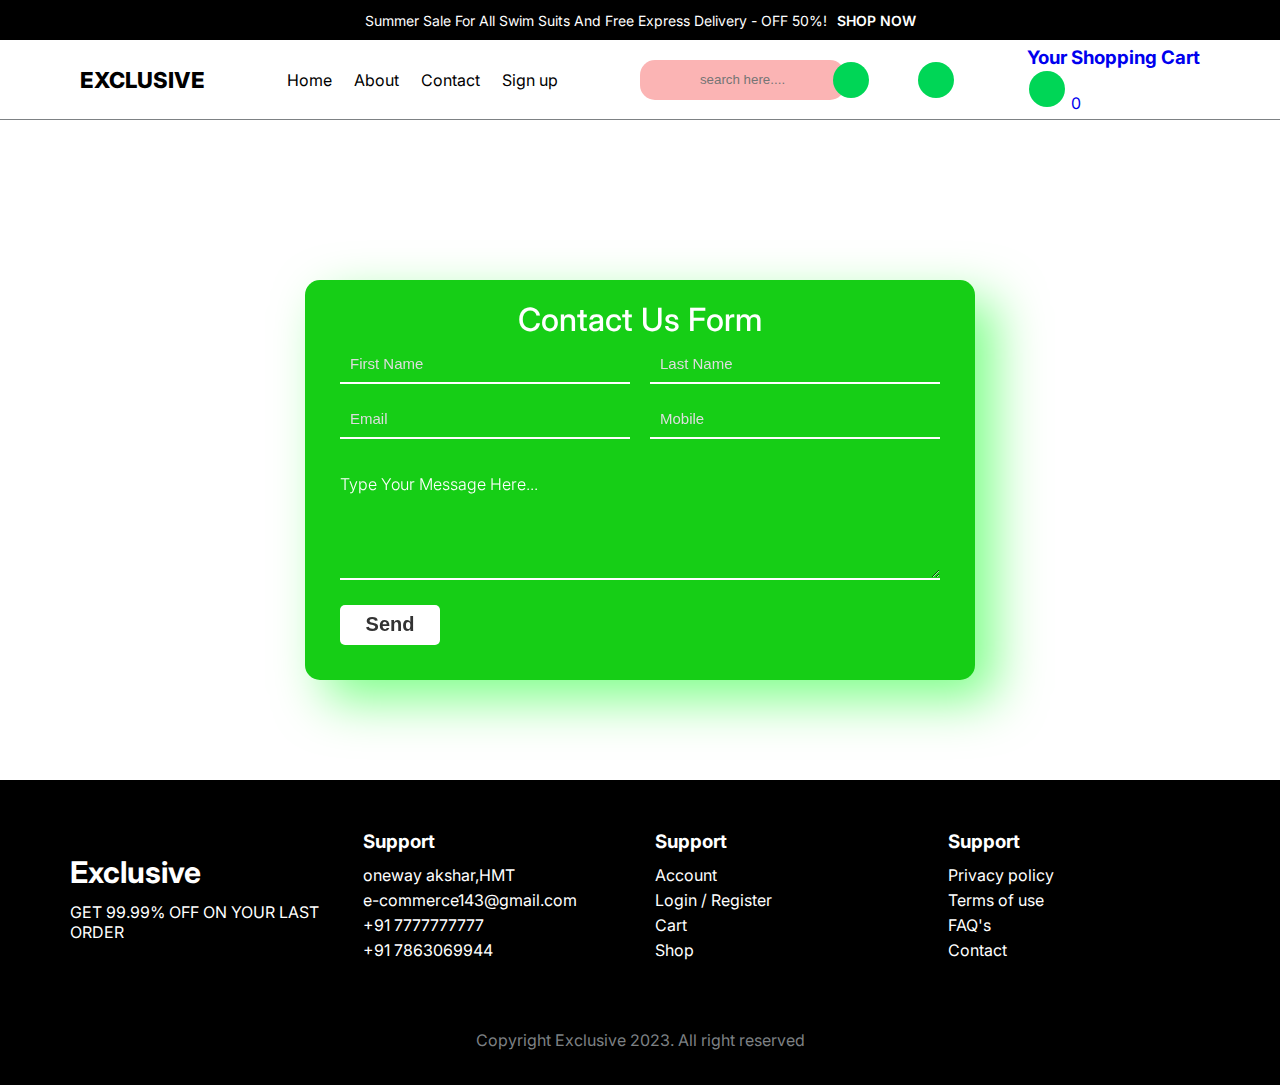
<file: contect.html>
<!DOCTYPE html>
<html lang="en">
<head>
    <meta charset="UTF-8">
    <meta http-equiv="X-UA-Compatible" content="IE=edge">
    <meta name="viewport" content="width=device-width, initial-scale=1.0">
    <title>Form Contact Us</title>
   <link rel="stylesheet" href="./css/contect.css">
   <link rel="stylesheet" href="./css/styles.css">
    <link rel="stylesheet" href="https://cdnjs.cloudflare.com/ajax/libs/font-awesome/6.5.2/css/all.min.css" integrity="sha512-SnH5WK+bZxgPHs44uWIX+LLJAJ9/2PkPKZ5QiAj6Ta86w+fsb2TkcmfRyVX3pBnMFcV7oQPJkl9QevSCWr3W6A==" crossorigin="anonymous" referrerpolicy="no-referrer" />
   
</head>
<body>
  <div class="top_nav">
    <div class="container top_nav_container">
      <div class="top_nav_wrapper">
        <p class="tap_nav_p">
          Summer Sale For All Swim Suits And Free Express Delivery - OFF 50%!
        </p>
        <a href="#" class="top_nav_link">SHOP NOW</a>
      </div>
    </div>
  </div>
  <nav class="nav">
      <div class="container nav_container">
        <a href="#" class="nav_logo"><i class="fa-solid fa-basket-shopping"></i>  EXCLUSIVE</a>
        <ul class="nav_list">
          <li class="nav_item"><a href="/index.html" class="nav_link">Home</a></li>
          <li class="nav_item"><a href="/about.html" class="nav_link">About</a></li>
          <li class="nav_item"><a href="/contect.html" class="nav_link">Contact</a></li>
          <li class="nav_item">
            <a href="/sign-up.html" class="nav_link">Sign up</a>
          </li>
        </ul>
        <div class="nav_items">
          <span action="">
            <input type="text"  id="nav_input" placeholder="search here...." />
            <button type="submit"><i class="fas fa-search"></i></button>
          </span>
          
        </div>

           <span class="yug">
            <button type="button"><i class="fa-regular fa-heart"></i></button>
           </span>
<span class="raj">
<a href="cart.html">
  <h3>Your Shopping Cart</h3>
  <div class="shopping">
    <button type="button"><i class="fa-solid fa-cart-shopping"></i></button>
      <span class="quantity">0</span>
  </div> 
</a> 
        </span>
        
      </div>
    </nav>




        <br>
        <br>
        <br>
        <br>  <br>
        <br>
        <br>
        <br>
    <div class="container">
       
        <form class="no">
            <h1>Contact Us Form</h1>
            <input type="text" id="firstName" placeholder="First Name" required>
            <input type="text" id="lastName" placeholder="Last Name" required>
            <input type="email" id="email" placeholder="Email" required>
            <input type="text" id="mobile" placeholder="Mobile" required>
            <h4>Type Your Message Here...</h4>
            <textarea required></textarea>
            <input type="submit" value="Send" id="button">
        </form>
    </div>
    <footer class="footer">
      <div class="container footer_container">
        <div class="footer_item">
          <a href="#" class="footer_logo">Exclusive</a>
          <div class="footer_p">
           GET 99.99% OFF ON YOUR LAST ORDER 
          </div>
        </div>
        <div class="footer_item">
          <h3 class="footer_item_titl">Support</h3>
          <ul class="footer_list">
            <li class="li footer_list_item">oneway akshar,HMT</li>
            <li class="li footer_list_item">e-commerce143@gmail.com</li>
            <li class="li footer_list_item">+91 7777777777 </li>
            <li class="li footer_list_item">+91 7863069944</li>
          </ul>
        </div>
        <div class="footer_item">
          <h3 class="footer_item_titl">Support</h3>
          <ul class="footer_list">
            <li class="li footer_list_item">Account</li>
            <li class="li footer_list_item">Login / Register</li>
            <li class="li footer_list_item">Cart</li>
            <li class="li footer_list_item">Shop</li>
          </ul>
        </div>
        <div class="footer_item">
          <h3 class="footer_item_titl">Support</h3>
          <ul class="footer_list">
            <li class="li footer_list_item">Privacy policy</li>
            <li class="li footer_list_item">Terms of use</li>
            <li class="li footer_list_item">FAQ's</li>
            <li class="li footer_list_item">Contact</li>
          </ul>
        </div>
      </div>
      <div class="footer_bottom">
        <div class="container footer_bottom_container">
          <p class="footer_copy">
            Copyright Exclusive 2023. All right reserved
          </p>
        </div>
      </div>
        </footer>
</body>
</html>
</file>
<file: css/contect.css>
.container{
  
    display: flex;
    justify-content: center;
    align-items: center;
    
} 

.container form {
    width: 670px;
    height: 400px;
    display: flex;
    justify-content: center;
    box-shadow: 20px 20px 50px rgba(0, 255, 21, 0.5);
    border-radius: 15px;
    background: rgb(22, 206, 22);
    backdrop-filter: blur(10px);
    flex-wrap: wrap;
}

.container form h1{
    color: #fff;
    font-weight: 500;
    margin-top: 20px;
    width: 500px;
    text-align: center;
}

.container form input{
    width: 290px;
    height: 40px;
    padding-left: 10px;
    outline: none;
    border: none;
    font-size: 15px;
    margin-bottom: 10px;
    background: none;
    border-bottom: 2px solid #fff;
}

.container form input::placeholder{
    color: #ddd;
}

.container form #lastName,
.container form #mobile{
    margin-left: 20px;
}

.container form h4{
    color: #fff;
    font-weight: 300;
    width: 600px;
    margin-top: 20px;
}

.container form textarea{
    background: none;
    border: none;
    border-bottom: 2px solid #fff;
    color: #fff;
    font-weight: 200;
    font-size: 15px;
    padding: 10px;
    outline: none;
    min-width: 600px;
    max-width: 600px;
    min-height: 80px;
    max-height: 80px;
}

textarea::-webkit-scrollbar{
    width: 1em;
}

textarea::-webkit-scrollbar-thumb{
    background-color: rgba(194,194,194,0.713);
}

.container form #button{
    border: none;
    background: #fff;
    border-radius: 5px;
    margin-top: 20px;
    font-weight: 600;
    font-size: 20px;
    color: #333;
    width: 100px;
    padding: 0;
    margin-right: 500px;
    margin-bottom: 30px;
    transition: 0.3s;
}

.container form #button:hover{
    opacity: 0.7;
}
</file>
<file: css/styles.css>
@import url("https://fonts.googleapis.com/css2?family=Inter:wght@200;300;500;600;700;800;900&display=swap");
:root {
  --font-main: "Inter", sans-serif;
  --colo-primary: #db4444;
  --colo-dark-1: #000000;
  --colo-dark-2: #7d8184;
  --colo-white-1: #ffffff;
  --colo-white-2: #f5f5f5;
  --color-green: #00d656;
}

* {
  padding: 0px;
  margin: 0px;
  box-sizing: border-box;
}
html {
  font-size: 10px;
  /* 1 rem 10px */
}
body {
  font-family: var(--font-main);
  font-size: 1.6rem;
}
a {
  text-decoration: none;
}
ul {
  list-style: none;
}
.container {
  max-width: 114rem;
  margin: 0 auto;
  padding: 0rem 1rem;
}
.w-6 {
  width: 2rem;
  height: 2rem;
}
.h-6 {
  fill: rgb(239, 140, 1);
}
/* top_nav */
.top_nav {
  width: 100%;
  height: 4rem;
  background-color: var(--colo-dark-1);
}
.top_nav_container {
  width: 100%;
  height: 100%;
  display: flex;
  justify-content: center;
  align-items: center;
}
.top_nav_wrapper {
  display: flex;
  color: var(--colo-white-1);
}
.tap_nav_p {
  font-size: 1.4rem;
  font-weight: 400;
}
.top_nav_link {
  margin-left: 1rem;
  font-size: 1.4rem;
  font-weight: 600;
  color: var(--colo-white-1);
}
/* navbaar */
.nav {
    width: 100%;
    height: 8rem;
    border-bottom: 1px solid var(--colo-dark-2);
  }
  .nav_container {
    width: 100%;
    height: 100%;
    display: flex;
    justify-content: space-between;
    align-items: center;
  }
  .nav_list {
    display: flex;
  }
  .nav_items {
    display: flex;
  }
  .nav_logo {
    font-size: 2.2rem;
    font-weight: 800;
    color: var(--colo-dark-1);
  }
  .nav_item {
    margin: 0rem 0.5rem;
  }
  .nav_link {
    padding: 0.6rem;
    color: var(--colo-dark-1);
  }
  .nav_form {
    padding: 0.8rem;
    background-color: var(--colo-white-2);
    display: flex;
    align-items: center;
  }
  .nav_input {
    padding : 0.4rem;
    background-color :transparent;
    outline: none;
    border: none;
  } 
  
  .nav_items span{
    width: 205px;
    height: 40px;
    border: center;
    outline: center;
    background: #fbb4b4;
    border-radius: 15px;
    font-size: 25px;
    text-align:center;
  }
 
  .nav_items input {
    background-color: #fbb4b4;
    text-align: center;
    border: 0;
  }
  .nav_items button  {
    cursor: pointer;
    width: 40px;
    height: 40px;
    border-radius: 20px;
    border: black;
    position: absolute;
    right: center;
    transform: scale(0.9);
    background: #00d656;
  }
  .yug{
    cursor: pointer;
    width: 40px;
    height: 40px;
    border-radius: 20px;
    border: black;
    right: center;
    transform: scale(0.9);
    background: #00d656;
  
  }
  .yug button {
    cursor: pointer;
    width: 40px;
    height: 40px;
    border-radius: 50px;
    border: black;
    
    transform: scale(0.9);
    background: #00d656;
  }
  .raj button {
    cursor: pointer;
    width: 40px;
    height: 40px;
    border-radius: 50px;
    border: black;
    right: center;
    transform: scale(0.9);
    background: #00d656;
  }
/* header */
.header_container {
  width: 100%;
  display: flex;
  margin-top: 4rem;
}
.header_filter {
  width: 25%;
  display: flex;
  flex-direction: column;
  justify-content: space-around;
}
.header_filter_link {
  color: var(--colo-dark-1);
}

/* section */
.section {
  margin-top: 10rem;
}

/* flash sale */

.section_category_p {
  border-left: 1.4rem solid var(--colo-primary);
  padding-left: 1.5rem;
  margin-bottom: 1.5rem;
  color: var(--colo-primary);
  font-size: 1.3rem;
}
.section_header {
  display: flex;
  align-items: flex-end;
  margin-bottom: 4rem;
}
.section_title {
  margin-right: 2rem;
  font-size: 2.6rem;
}
#demo {
  font-size: 1.8rem;
}
/* swiper slide */
.swiper {
  width: 100%;
  height: 100%;
  margin-bottom: 5rem;
}

.swiper-slide {
  text-align: center;
  font-size: 18px;
  background: #fff;
  display: flex;
  justify-content: center;
  align-items: center;
}

/* cards */
.card {
  margin-bottom: 5rem;
}
.card_top {
  width: 100%;
  height: 22rem;
  position: relative;
}
.card_img {
  width: 100%;
  height: 100%;
}
.card_tag {
  position: absolute;
  top: 1rem;
  left: 1rem;
  z-index: 9;
  background-color: var(--colo-primary);
  padding: 0.4rem 0.7rem;
  font-size: 1rem;
  font-weight: 600;
  color: var(--colo-white-1);
  border-radius: 0.5rem;
}
.card_top_icons {
  position: absolute;
  z-index: 9;
  top: 1rem;
  right: 1rem;
}
.card_top_icon {
  width: 3.4rem;
  height: 3.4rem;
  padding: 1rem;
  background-color: var(--colo-white-1);
  border-radius: 10rem;
}
.card_body {
  margin-top: 1rem;
  text-align: left;
}
.card_title {
  font-size: 1.6rem;
  margin-bottom: 1rem;
}
.card_price {
  color: var(--colo-primary);
  margin-bottom: 1rem;
}
.card_ratings {
  display: flex;
}
.card_stars {
  margin-right: 1rem;
}
.container_btn {
  width: 100%;
  text-align: center;
}
.container_btn_a {
  background-color: var(--colo-primary);
  color: var(--colo-white-1);
  padding: 1.6rem 3rem;
  border-radius: 0.5rem;
}

/* categories */
.categories {
  width: 100%;
  display: grid;
  grid-template-columns: repeat(auto-fit, minmax(14rem, 1fr));
  grid-gap: 2rem;
}
.category {
  text-align: center;
  padding: 3rem;
  border: 1px solid var(--colo-white-2);
  transition: all 0.3s ease;
  cursor: pointer;
}
.category:hover {
  background-color: var(--colo-primary);
}
.category_icon {
  width: 3.5rem;
  height: auto;
}

/* trending */
.trending {
  background-color: var(--colo-dark-1);
  padding: 8rem 4rem;
  width: 100%;
  display: grid;
  grid-template-columns: repeat(auto-fit, minmax(22rem, 1fr));
  grid-gap: 2rem;
  align-items: center;
}
.trending_img {
  width: 100%;
}
.trending_p {
  color: var(--color-green);
}
.trending_title {
  color: var(--colo-white-1);
  font-size: 4rem;
  margin-top: 1rem;
  margin-bottom: 3rem;
}
.trending_btn {
  background-color: var(--color-green);
  padding: 1rem 2rem;
  color: var(--colo-white-1);
}
.products {
  width: 100%;
  display: grid;
  grid-template-columns: repeat(auto-fit, minmax(22rem, 1fr));
  grid-gap: 2rem;
}

/* gallery */
.gallery_item {
  width: 100%;
  position: relative;
}
.gallery {
  width: 100%;
  display: grid;
  grid-template-columns: repeat(7, 1fr);
  grid-template-rows: repeat(8, 4vw);
  grid-gap: 1.5rem;
}
.gallery_item {
  width: 100%;
}
.gallery_item_img {
  width: 100%;
  height: 100%;
  object-fit: cover;
}
.gallery_item_content {
  position: absolute;
  bottom: 2rem;
  left: 2rem;
  z-index: 9;
  width: 70%;
}
.gallery_item_title {
  color: var(--colo-white-1);
  font-size: 2.2rem;
}
.gallery_item_p {
  color: var(--colo-white-1);
  font-size: 1.4rem;
  margin: 1rem 0rem;
}
.gallery_item_link {
  color: var(--colo-white-1);
  text-decoration: underline;
}
.gallery_item_1 {
  grid-column-start: 1;
  grid-column-end: 4;
  grid-row-start: 1;
  grid-row-end: 8;
}
.gallery_item_2 {
  grid-column-start: 4;
  grid-column-end: 8;
  grid-row-start: 1;
  grid-row-end: 4;
}
.gallery_item_3 {
  grid-column-start: 4;
  grid-column-end: 6;
  grid-row-start: 4;
  grid-row-end: 8;
}
.gallery_item_4 {
  grid-column-start: 6;
  grid-column-end: 8;
  grid-row-start: 4;
  grid-row-end: 8;
}

/* services */
.services_container {
  width: 100%;
  display: grid;
  grid-template-columns: repeat(auto-fit, minmax(22rem, 1fr));
  grid-gap: 3rem;
}
.box{
  width: 200px;
height: 200px;
border: 2px solid black;
margin: 30px;
float: left;
}
.service {
  text-align: center;
}
.service_title {
  margin: 1.5rem 0rem;
}
/* footer */
.footer {
  margin-top: 10rem;
  background-color: var(--colo-dark-1);
}
.footer_container {
  width: 100%;
  display: grid;
  grid-template-columns: repeat(auto-fit, minmax(20rem, 1fr));
  grid-gap: 3rem;
  padding: 5rem 0rem;
  color: var(--colo-white-1);
}
.footer_logo {
  font-size: 3rem;
  color: var(--colo-white-1);
  font-weight: 700;
}
.footer_p {
  margin-top: 1.2rem;
}
.footer_item_titl {
  margin-bottom: 1.2rem;
}
.footer_list_item {
  margin: 0.5rem 0rem;
}
.footer_bottom_container {
  width: 100%;
  text-align: center;
}
.footer_copy {
  color: var(--colo-dark-2);
  padding: 1.5rem 0rem;
}

@media only screen and (max-width: 1070px) {
  .header_container {
    flex-direction: column;
  }
  .header_filter {
    display: none;
  }
}
.hamburger {
  display: none;
  cursor: pointer;
}
.hamburger > svg {
  width: 4.5rem;
  height: 4.5rem;
}
@media only screen and (max-width: 800px) {
  .top_nav {
    display: none;
  }
  .nav_list {
    display: none;
  }
  .nav_items {
    display: none;
  }
  .hamburger {
    display: block;
  }
}
@media only screen and (max-width: 800px) {
  .gallery {
    width: 100%;
    display: flex;
    flex-direction: column;
  }
}

/* mobile nav */
.mobile_nav {
  background-color: var(--colo-white-1);
  position: absolute;
  z-index: 99;
  height: 100vh;
  border-right: 1px solid var(--colo-dark-2);
  transition: all 0.5s ease;
}
.mobile_nav_item {
  padding: 2rem 10rem 2rem 5rem;
  border-bottom: 1px solid var(--colo-white-2);
}
.mobile_nav_link {
  color: var(--colo-dark-1);
  padding: 1.2rem 5rem 1.2rem 0rem;
}
.mobile_nav_hide {
  display: none;
}

/* Cart page */
.cart {
  width: 100%;
}
.cart_header {
  padding: 1.5rem;
  background-color: var(--colo-white-2);
  display: flex;
  justify-content: space-between;
  align-items: center;
  border-radius: 1px;
}

.cart_item {
  margin-top: 2rem;
  padding: 1.5rem;
  background-color: var(--colo-white-2);
  display: flex;
  justify-content: space-between;
  align-items: center;
  border-radius: 1px;
}
.cart_product {
  display: flex;
  flex-direction: column;
}
.cart_img {
  width: 7%;
}
.cart_total {
  margin-top: 2rem;
  text-align: right;
}
.add_to_cart {
  padding: 1rem 2rem;
  background-color: var(--colo-primary);
  color: var(--colo-white-1);
  cursor: pointer;
  border: none;
  outline: none;
  margin-top: 2rem;
}

/* Authentications */
.auth_container {
  width: 100%;
  display: flex;
  align-items: center;
  height: 90vh;
}
.auth_img {
  width: 50%;
  height: 100%;
}
.auth_img > img {
  width: 100%;
  height: 100%;
  object-fit: cover;
}
.auth_content {
  width: 50%;
}

@media only screen and (max-width: 800px) {
  .auth_img {
    display: none;
  }
  .auth_content {
    width: 100%;
  }
}

.auth_content {
  padding: 10rem;
}
.form_title {
  font-size: 3.2rem;
}
.auth_p {
  margin: 2rem 0rem;
}
.form_group {
  width: 100%;
}
.form_input {
  width: 100%;
  margin-bottom: 2rem;
  padding: 1rem 0.6rem;
  border: none;
  outline: none;
  border-bottom: 1px solid var(--colo-dark-2);
}
.form_pass {
  margin-bottom: 1rem;
}
.form_btn {
  width: 100%;
  padding: 1.3rem;
  background-color: var(--colo-primary);
  color: var(--colo-white-1);
  border: none;
  outline: none;
  margin-bottom: 1.5rem;
}
.form_link {
  color: var(--colo-white-1);
}
.form_group > span {
  margin-top: 2rem;
}
/* about */
.story_container {
     width: 100%;
       display: grid; 
        grid-template-columns: repeat(auto-fit, minmax(35rem, 1fr))  ;
        grid-gap: 6rem; 
 } 
 .story_content_title {
     font-size: 4rem;
       margin-bottom: 3rem;  
 }
.story_content_p  {
    font-size: 1.7rem; 
     font-weight: 400;  
     margin-bottom: 2rem;
}
.story_image > img {
      width: 100%;
        height: 100%; 
         object-fit: cover;
}
.serviceoutline {
     padding: 5rem;
       border-radius: 2px; 
        border: 1px solid var(--colo-dark-2);
}  
.team_container {
      width: 100%; 
       display: grid; 
        grid-template-columns: repeat(auto-fit, minmax(35rem, 1fr));  
        grid-gap: 6rem;  
}
.team_name{
Margin :1.5rem 0rem;
}
</file>
